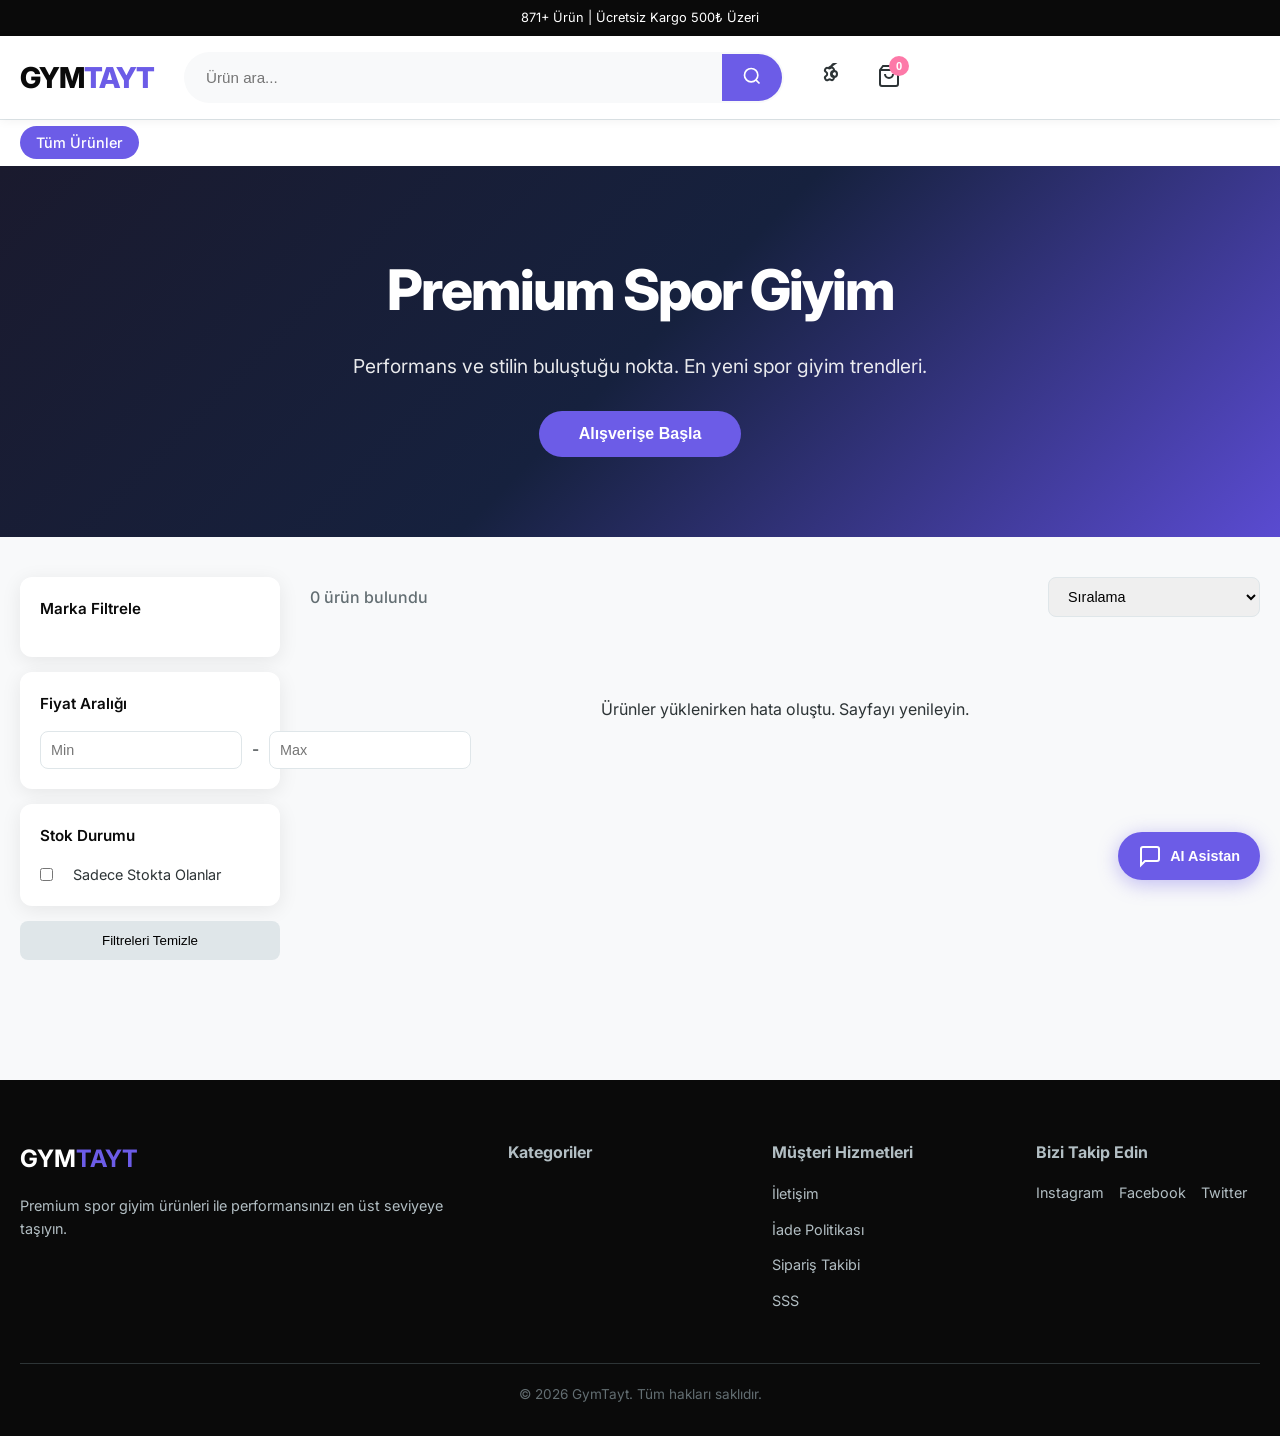
<file: index.html>
<!DOCTYPE html>
<html lang="tr">
<head>
    <meta charset="UTF-8">
    <meta name="viewport" content="width=device-width, initial-scale=1.0">
    <title>GymTayt - Spor Giyim Mağazası</title>
    <link rel="stylesheet" href="css/style.css">
    <link rel="preconnect" href="https://fonts.googleapis.com">
    <link href="https://fonts.googleapis.com/css2?family=Inter:wght@300;400;500;600;700;800&display=swap" rel="stylesheet">
</head>
<body>
    <header id="header">
        <div class="header-top">
            <div class="container">
                <span>871+ Ürün | Ücretsiz Kargo 500₺ Üzeri</span>
            </div>
        </div>
        <div class="header-main">
            <div class="container header-content">
                <div class="logo">
                    <a href="#" onclick="showHome(); return false;">GYM<span>TAYT</span></a>
                </div>
                <div class="search-bar">
                    <input type="text" id="searchInput" placeholder="Ürün ara..." oninput="handleSearch(this.value)">
                    <button onclick="handleSearch(document.getElementById('searchInput').value)">
                        <svg width="20" height="20" viewBox="0 0 24 24" fill="none" stroke="currentColor" stroke-width="2"><circle cx="11" cy="11" r="8"/><path d="m21 21-4.35-4.35"/></svg>
                    </button>
                </div>
                <div class="header-actions">
                    <a href="admin.html" class="action-btn" title="Admin Panel">
                        <svg width="24" height="24" viewBox="0 0 24 24" fill="none" stroke="currentColor" stroke-width="2"><path d="M12.22 2h-.44a2 2 0 00-2 2v.18a2 2 0 01-1 1.73l-.43.25a2 2 0 01-2 0l-.15-.08a2 2 0 00-2.73.73l-.22.38a2 2 0 00.73 2.73l.15.1a2 2 0 011 1.72v.51a2 2 0 01-1 1.74l-.15.09a2 2 0 00-.73 2.73l.22.38a2 2 0 002.73.73l.43-.25a2 2 0 012 0l.15.08a2 2 0 002.73-.73l.22-.39a2 2 0 00-.73-2.73l-.15-.09a2 2 0 01-1-1.74v-.47a2 2 0 011-1.74l.15-.09a2 2 0 00.73-2.73l-.22-.38a2 2 0 00-2.73-.73l-.43.25a2 2 0 01-2 0l-.15-.08z"/><circle cx="12" cy="12" r="3"/></svg>
                    </a>
                    <button class="action-btn" onclick="toggleCart()">
                        <svg width="24" height="24" viewBox="0 0 24 24" fill="none" stroke="currentColor" stroke-width="2"><path d="M6 2L3 6v14a2 2 0 002 2h14a2 2 0 002-2V6l-3-4z"/><line x1="3" y1="6" x2="21" y2="6"/><path d="M16 10a4 4 0 01-8 0"/></svg>
                        <span class="cart-count" id="cartCount">0</span>
                    </button>
                </div>
            </div>
        </div>
        <nav class="main-nav">
            <div class="container">
                <ul id="categoryNav">
                    <li class="active"><a href="#" onclick="filterByCategory('all'); return false;">Tüm Ürünler</a></li>
                </ul>
            </div>
        </nav>
    </header>

    <main id="mainContent">
        <section class="hero" id="heroSection">
            <div class="container">
                <div class="hero-content">
                    <h1>Premium Spor Giyim</h1>
                    <p>Performans ve stilin buluştuğu nokta. En yeni spor giyim trendleri.</p>
                    <button onclick="document.getElementById('productsSection').scrollIntoView({behavior:'smooth'})">Alışverişe Başla</button>
                </div>
            </div>
        </section>

        <section class="products-section" id="productsSection">
            <div class="container">
                <div class="products-layout">
                    <aside class="sidebar">
                        <div class="filter-group">
                            <h3>Marka Filtrele</h3>
                            <div id="brandFilters"></div>
                        </div>
                        <div class="filter-group">
                            <h3>Fiyat Aralığı</h3>
                            <div class="price-range">
                                <input type="number" id="minPrice" placeholder="Min" onchange="applyFilters()">
                                <span>-</span>
                                <input type="number" id="maxPrice" placeholder="Max" onchange="applyFilters()">
                            </div>
                        </div>
                        <div class="filter-group">
                            <h3>Stok Durumu</h3>
                            <label class="checkbox-label">
                                <input type="checkbox" id="inStockOnly" onchange="applyFilters()">
                                <span class="checkmark"></span>
                                Sadece Stokta Olanlar
                            </label>
                        </div>
                        <button class="clear-filters" onclick="clearFilters()">Filtreleri Temizle</button>
                    </aside>
                    <div class="products-area">
                        <div class="products-header">
                            <span id="productCountText">0 ürün bulundu</span>
                            <select id="sortSelect" onchange="applyFilters()">
                                <option value="default">Sıralama</option>
                                <option value="price-asc">Fiyat: Düşükten Yükseğe</option>
                                <option value="price-desc">Fiyat: Yüksekten Düşüğe</option>
                                <option value="name-asc">İsim: A-Z</option>
                                <option value="name-desc">İsim: Z-A</option>
                                <option value="discount">En Çok İndirim</option>
                            </select>
                        </div>
                        <div id="loadingSpinner" class="loading">
                            <div class="spinner"></div>
                            <p>Ürünler yükleniyor...</p>
                        </div>
                        <div id="productsGrid" class="products-grid"></div>
                    </div>
                </div>
            </div>
        </section>
    </main>

    <div id="productModal" class="modal">
        <div class="modal-content product-modal">
            <button class="close-modal" onclick="closeModal()">&times;</button>
            <div id="productDetail"></div>
        </div>
    </div>

    <div id="cartSidebar" class="cart-sidebar">
        <div class="cart-header">
            <h2>Sepetim</h2>
            <button onclick="toggleCart()">&times;</button>
        </div>
        <div id="cartItems" class="cart-items"></div>
        <div id="checkoutSection" class="checkout-section" style="display:none">
            <h3>Sipariş Bilgileri</h3>
            <div class="form-group"><label>Ad Soyad</label><input type="text" id="checkName" required></div>
            <div class="form-group"><label>Telefon</label><input type="tel" id="checkPhone" required></div>
            <div class="form-group"><label>E-posta</label><input type="email" id="checkEmail"></div>
            <div class="form-group"><label>Adres</label><textarea id="checkAddress" rows="3" required></textarea></div>
            <div class="form-group"><label>Sipariş Notu</label><textarea id="checkNote" rows="2"></textarea></div>
            <h4>Ödeme Yöntemi</h4>
            <div id="paymentMethods" class="payment-methods"></div>
            <div id="paymentInfoSection" class="payment-info-section" style="display:none"></div>
            <div class="checkout-actions">
                <button class="btn-back" onclick="showCartItems()"><svg width="16" height="16" viewBox="0 0 24 24" fill="none" stroke="currentColor" stroke-width="2"><path d="M19 12H5M12 19l-7-7 7-7"/></svg> Geri</button>
                <button class="btn-submit" onclick="completeOrder()">Siparişi Gönder</button>
            </div>
        </div>
        <div class="cart-footer" id="cartFooter">
            <div class="cart-total">
                <span>Toplam:</span>
                <span id="cartTotal">₺0.00</span>
            </div>
            <button class="checkout-btn" onclick="showCheckout()">Siparişi Tamamla</button>
        </div>
    </div>
    <div id="cartOverlay" class="cart-overlay" onclick="toggleCart()"></div>

    <footer>
        <div class="container">
            <div class="footer-content">
                <div class="footer-section">
                    <h3>GYM<span>TAYT</span></h3>
                    <p>Premium spor giyim ürünleri ile performansınızı en üst seviyeye taşıyın.</p>
                </div>
                <div class="footer-section">
                    <h4>Kategoriler</h4>
                    <ul id="footerCategories"></ul>
                </div>
                <div class="footer-section">
                    <h4>Müşteri Hizmetleri</h4>
                    <ul>
                        <li><a href="#">İletişim</a></li>
                        <li><a href="#">İade Politikası</a></li>
                        <li><a href="#">Sipariş Takibi</a></li>
                        <li><a href="#">SSS</a></li>
                    </ul>
                </div>
                <div class="footer-section">
                    <h4>Bizi Takip Edin</h4>
                    <div class="social-links">
                        <a href="#">Instagram</a>
                        <a href="#">Facebook</a>
                        <a href="#">Twitter</a>
                    </div>
                </div>
            </div>
            <div class="footer-bottom">
                <p>&copy; 2026 GymTayt. Tüm hakları saklıdır.</p>
            </div>
        </div>
    </footer>

    <div id="aiChatWidget" class="ai-chat-widget">
        <button id="aiChatToggle" class="ai-chat-toggle" onclick="toggleAiChat()">
            <svg width="24" height="24" viewBox="0 0 24 24" fill="none" stroke="currentColor" stroke-width="2"><path d="M21 15a2 2 0 0 1-2 2H7l-4 4V5a2 2 0 0 1 2-2h14a2 2 0 0 1 2 2z"/></svg>
            <span>AI Asistan</span>
        </button>
        <div id="aiChatWindow" class="ai-chat-window" style="display:none">
            <div class="ai-chat-header">
                <h4>AI Ürün Asistanı</h4>
                <button onclick="toggleAiChat()">&times;</button>
            </div>
            <div id="aiChatMessages" class="ai-chat-messages">
                <div class="ai-message">Merhaba! Size hangi ürünü bulabilirim? Spor tayt, atlet, veya başka bir şey mi arıyorsunuz?</div>
            </div>
            <div class="ai-chat-input">
                <input type="text" id="aiChatInput" placeholder="Mesajınızı yazın..." onkeydown="if(event.key==='Enter')sendAiMessage()">
                <button onclick="sendAiMessage()"><svg width="18" height="18" viewBox="0 0 24 24" fill="none" stroke="currentColor" stroke-width="2"><line x1="22" y1="2" x2="11" y2="13"/><polygon points="22 2 15 22 11 13 2 9 22 2"/></svg></button>
            </div>
        </div>
    </div>

    <script src="js/app.js"></script>
</body>
</html>
</file>
<file: css/style.css>
:root {
    --primary: #6c5ce7;
    --primary-dark: #5a4bd1;
    --secondary: #00cec9;
    --accent: #fd79a8;
    --dark: #0a0a0a;
    --dark-2: #1a1a2e;
    --dark-3: #16213e;
    --gray-1: #2d3436;
    --gray-2: #636e72;
    --gray-3: #b2bec3;
    --gray-4: #dfe6e9;
    --light: #f8f9fa;
    --white: #ffffff;
    --success: #00b894;
    --warning: #fdcb6e;
    --danger: #d63031;
    --radius: 12px;
    --radius-sm: 8px;
    --shadow: 0 4px 20px rgba(0,0,0,0.08);
    --shadow-lg: 0 10px 40px rgba(0,0,0,0.12);
    --transition: all 0.3s cubic-bezier(0.4, 0, 0.2, 1);
}

* { margin: 0; padding: 0; box-sizing: border-box; }

body {
    font-family: 'Inter', -apple-system, sans-serif;
    background: var(--light);
    color: var(--gray-1);
    line-height: 1.6;
}

.container {
    max-width: 1400px;
    margin: 0 auto;
    padding: 0 20px;
}

a { text-decoration: none; color: inherit; }

/* Header */
.header-top {
    background: var(--dark);
    color: var(--white);
    padding: 8px 0;
    font-size: 0.8rem;
    text-align: center;
}

.header-main {
    background: var(--white);
    padding: 16px 0;
    box-shadow: 0 2px 10px rgba(0,0,0,0.05);
    position: sticky;
    top: 0;
    z-index: 100;
}

.header-content {
    display: flex;
    align-items: center;
    gap: 30px;
}

.logo a {
    font-size: 1.8rem;
    font-weight: 800;
    color: var(--dark);
    letter-spacing: -1px;
}

.logo span { color: var(--primary); }

.search-bar {
    flex: 1;
    max-width: 600px;
    display: flex;
    background: var(--light);
    border-radius: 50px;
    overflow: hidden;
    border: 2px solid transparent;
    transition: var(--transition);
}

.search-bar:focus-within { border-color: var(--primary); }

.search-bar input {
    flex: 1;
    padding: 12px 20px;
    border: none;
    background: transparent;
    font-size: 0.95rem;
    outline: none;
}

.search-bar button {
    padding: 12px 20px;
    background: var(--primary);
    border: none;
    color: var(--white);
    cursor: pointer;
    transition: var(--transition);
}

.search-bar button:hover { background: var(--primary-dark); }

.header-actions { display: flex; align-items: center; gap: 15px; }

.action-btn {
    position: relative;
    background: none;
    border: none;
    cursor: pointer;
    padding: 8px;
    color: var(--gray-1);
    transition: var(--transition);
}

.action-btn:hover { color: var(--primary); }

.cart-count {
    position: absolute;
    top: 0;
    right: 0;
    background: var(--accent);
    color: var(--white);
    font-size: 0.7rem;
    font-weight: 700;
    width: 20px;
    height: 20px;
    border-radius: 50%;
    display: flex;
    align-items: center;
    justify-content: center;
}

.main-nav {
    background: var(--white);
    border-top: 1px solid var(--gray-4);
    padding: 0;
}

.main-nav ul {
    display: flex;
    gap: 5px;
    list-style: none;
    overflow-x: auto;
    padding: 10px 0;
}

.main-nav a {
    padding: 8px 16px;
    font-size: 0.9rem;
    font-weight: 500;
    color: var(--gray-2);
    border-radius: 50px;
    white-space: nowrap;
    transition: var(--transition);
}

.main-nav a:hover,
.main-nav li.active a {
    background: var(--primary);
    color: var(--white);
}

/* Hero */
.hero {
    background: linear-gradient(135deg, var(--dark-2) 0%, var(--dark-3) 50%, var(--primary-dark) 100%);
    padding: 80px 0;
    margin-bottom: 40px;
}

.hero-content {
    text-align: center;
    color: var(--white);
}

.hero h1 {
    font-size: 3.5rem;
    font-weight: 800;
    margin-bottom: 15px;
    letter-spacing: -2px;
}

.hero p {
    font-size: 1.2rem;
    opacity: 0.9;
    margin-bottom: 30px;
}

.hero button {
    padding: 14px 40px;
    background: var(--primary);
    color: var(--white);
    border: none;
    border-radius: 50px;
    font-size: 1rem;
    font-weight: 600;
    cursor: pointer;
    transition: var(--transition);
}

.hero button:hover {
    background: var(--white);
    color: var(--primary);
    transform: translateY(-2px);
}

/* Products Layout */
.products-layout {
    display: grid;
    grid-template-columns: 260px 1fr;
    gap: 30px;
    padding-bottom: 60px;
}

/* Sidebar */
.sidebar {
    position: sticky;
    top: 120px;
    height: fit-content;
}

.filter-group {
    background: var(--white);
    padding: 20px;
    border-radius: var(--radius);
    margin-bottom: 15px;
    box-shadow: var(--shadow);
}

.filter-group h3 {
    font-size: 0.95rem;
    font-weight: 600;
    margin-bottom: 15px;
    color: var(--dark);
}

.brand-filter {
    display: flex;
    align-items: center;
    gap: 10px;
    padding: 8px 0;
    cursor: pointer;
    font-size: 0.9rem;
}

.brand-filter input[type="checkbox"] {
    accent-color: var(--primary);
    width: 16px;
    height: 16px;
}

.price-range {
    display: flex;
    align-items: center;
    gap: 10px;
}

.price-range input {
    flex: 1;
    padding: 10px;
    border: 1px solid var(--gray-4);
    border-radius: var(--radius-sm);
    font-size: 0.9rem;
    outline: none;
}

.price-range input:focus { border-color: var(--primary); }

.checkbox-label {
    display: flex;
    align-items: center;
    gap: 10px;
    cursor: pointer;
    font-size: 0.9rem;
}

.clear-filters {
    width: 100%;
    padding: 12px;
    background: var(--gray-4);
    border: none;
    border-radius: var(--radius-sm);
    cursor: pointer;
    font-weight: 500;
    transition: var(--transition);
}

.clear-filters:hover {
    background: var(--danger);
    color: var(--white);
}

/* Products Area */
.products-header {
    display: flex;
    justify-content: space-between;
    align-items: center;
    margin-bottom: 20px;
}

.products-header span {
    font-weight: 500;
    color: var(--gray-2);
}

.products-header select {
    padding: 10px 15px;
    border: 1px solid var(--gray-4);
    border-radius: var(--radius-sm);
    font-size: 0.9rem;
    outline: none;
    cursor: pointer;
}

/* Products Grid */
.products-grid {
    display: grid;
    grid-template-columns: repeat(auto-fill, minmax(280px, 1fr));
    gap: 25px;
}

.product-card {
    background: var(--white);
    border-radius: var(--radius);
    overflow: hidden;
    box-shadow: var(--shadow);
    transition: var(--transition);
    cursor: pointer;
}

.product-card:hover {
    transform: translateY(-5px);
    box-shadow: var(--shadow-lg);
}

.product-image {
    position: relative;
    padding-top: 120%;
    overflow: hidden;
    background: var(--gray-4);
}

.product-image img {
    position: absolute;
    top: 0;
    left: 0;
    width: 100%;
    height: 100%;
    object-fit: cover;
    transition: var(--transition);
}

.product-card:hover .product-image img { transform: scale(1.05); }

.product-badge {
    position: absolute;
    top: 10px;
    left: 10px;
    padding: 5px 12px;
    border-radius: 50px;
    font-size: 0.75rem;
    font-weight: 600;
    color: var(--white);
    z-index: 2;
}

.badge-sale { background: var(--danger); }
.badge-new { background: var(--success); }
.badge-out { background: var(--gray-2); }

.product-info {
    padding: 15px;
}

.product-brand {
    font-size: 0.8rem;
    color: var(--primary);
    font-weight: 600;
    text-transform: uppercase;
    letter-spacing: 0.5px;
}

.product-name {
    font-size: 0.95rem;
    font-weight: 500;
    margin: 8px 0;
    display: -webkit-box;
    -webkit-line-clamp: 2;
    -webkit-box-orient: vertical;
    overflow: hidden;
    line-height: 1.4;
}

.product-price {
    display: flex;
    align-items: center;
    gap: 10px;
    margin-top: 10px;
}

.current-price {
    font-size: 1.2rem;
    font-weight: 700;
    color: var(--dark);
}

.original-price {
    font-size: 0.9rem;
    color: var(--gray-3);
    text-decoration: line-through;
}

.discount-percent {
    font-size: 0.8rem;
    color: var(--danger);
    font-weight: 600;
}

.product-colors {
    display: flex;
    gap: 6px;
    margin-top: 10px;
    flex-wrap: wrap;
}

.color-dot {
    width: 18px;
    height: 18px;
    border-radius: 50%;
    border: 2px solid var(--gray-4);
}

/* Loading */
.loading {
    text-align: center;
    padding: 60px;
}

.spinner {
    width: 50px;
    height: 50px;
    border: 4px solid var(--gray-4);
    border-top-color: var(--primary);
    border-radius: 50%;
    animation: spin 1s linear infinite;
    margin: 0 auto 20px;
}

@keyframes spin { to { transform: rotate(360deg); } }

@keyframes slideIn {
    from { transform: translateX(100%); opacity: 0; }
    to { transform: translateX(0); opacity: 1; }
}

/* Modal */
.modal {
    display: none;
    position: fixed;
    top: 0;
    left: 0;
    width: 100%;
    height: 100%;
    background: rgba(0,0,0,0.6);
    z-index: 1000;
    overflow-y: auto;
    padding: 40px 20px;
}

.modal.active { display: flex; justify-content: center; align-items: flex-start; }

.modal-content {
    background: var(--white);
    border-radius: var(--radius);
    max-width: 1000px;
    width: 100%;
    position: relative;
    margin: auto;
}

.close-modal {
    position: absolute;
    top: 15px;
    right: 15px;
    width: 36px;
    height: 36px;
    background: var(--light);
    border: none;
    border-radius: 50%;
    font-size: 1.5rem;
    cursor: pointer;
    z-index: 10;
    display: flex;
    align-items: center;
    justify-content: center;
    transition: var(--transition);
}

.close-modal:hover {
    background: var(--danger);
    color: var(--white);
}

.product-detail {
    display: grid;
    grid-template-columns: 1fr 1fr;
    gap: 40px;
    padding: 40px;
}

.product-gallery {
    position: relative;
}

.main-image {
    width: 100%;
    border-radius: var(--radius);
    aspect-ratio: 3/4;
    object-fit: cover;
}

.gallery-thumbs {
    display: flex;
    gap: 10px;
    margin-top: 15px;
    overflow-x: auto;
}

.gallery-thumbs img {
    width: 80px;
    height: 80px;
    object-fit: cover;
    border-radius: var(--radius-sm);
    cursor: pointer;
    border: 2px solid transparent;
    transition: var(--transition);
}

.gallery-thumbs img:hover,
.gallery-thumbs img.active { border-color: var(--primary); }

.detail-info h1 {
    font-size: 1.6rem;
    font-weight: 700;
    margin-bottom: 10px;
    line-height: 1.3;
}

.detail-brand {
    color: var(--primary);
    font-weight: 600;
    text-transform: uppercase;
    font-size: 0.9rem;
    margin-bottom: 15px;
}

.detail-prices {
    display: flex;
    align-items: center;
    gap: 15px;
    margin-bottom: 20px;
}

.detail-current-price {
    font-size: 2rem;
    font-weight: 800;
    color: var(--dark);
}

.detail-original-price {
    font-size: 1.2rem;
    color: var(--gray-3);
    text-decoration: line-through;
}

.detail-stock {
    padding: 8px 16px;
    border-radius: 50px;
    font-size: 0.85rem;
    font-weight: 600;
}

.stock-in {
    background: rgba(0,184,148,0.1);
    color: var(--success);
}

.stock-out {
    background: rgba(214,48,49,0.1);
    color: var(--danger);
}

.variant-section {
    margin-bottom: 20px;
}

.variant-section h4 {
    font-size: 0.9rem;
    margin-bottom: 10px;
}

.variant-options {
    display: flex;
    gap: 10px;
    flex-wrap: wrap;
}

.variant-btn {
    padding: 10px 20px;
    border: 2px solid var(--gray-4);
    background: var(--white);
    border-radius: var(--radius-sm);
    cursor: pointer;
    font-weight: 500;
    transition: var(--transition);
}

.variant-btn:hover { border-color: var(--primary); }
.variant-btn.active {
    border-color: var(--primary);
    background: var(--primary);
    color: var(--white);
}

.variant-btn.disabled {
    opacity: 0.4;
    cursor: not-allowed;
}

.add-to-cart-btn {
    width: 100%;
    padding: 16px;
    background: var(--primary);
    color: var(--white);
    border: none;
    border-radius: var(--radius);
    font-size: 1rem;
    font-weight: 600;
    cursor: pointer;
    transition: var(--transition);
    margin-top: 20px;
}

.add-to-cart-btn:hover { background: var(--primary-dark); }
.add-to-cart-btn:disabled {
    background: var(--gray-3);
    cursor: not-allowed;
}

.detail-description {
    margin-top: 20px;
    padding-top: 20px;
    border-top: 1px solid var(--gray-4);
}

.detail-description h4 {
    margin-bottom: 10px;
}

.detail-description p {
    color: var(--gray-2);
    font-size: 0.9rem;
    line-height: 1.7;
}

/* Cart Sidebar */
.cart-sidebar {
    position: fixed;
    top: 0;
    right: -450px;
    width: 420px;
    max-width: 90vw;
    height: 100vh;
    background: var(--white);
    z-index: 1001;
    transition: var(--transition);
    display: flex;
    flex-direction: column;
}

.cart-sidebar.active { right: 0; }

.cart-overlay {
    position: fixed;
    top: 0;
    left: 0;
    width: 100%;
    height: 100%;
    background: rgba(0,0,0,0.5);
    z-index: 1000;
    opacity: 0;
    visibility: hidden;
    transition: var(--transition);
}

.cart-overlay.active { opacity: 1; visibility: visible; }

.cart-header {
    display: flex;
    justify-content: space-between;
    align-items: center;
    padding: 20px;
    border-bottom: 1px solid var(--gray-4);
}

.cart-header h2 { font-size: 1.3rem; }

.cart-header button {
    background: none;
    border: none;
    font-size: 1.8rem;
    cursor: pointer;
    color: var(--gray-2);
}

.cart-items {
    flex: 1;
    overflow-y: auto;
    padding: 20px;
}

.cart-item {
    display: flex;
    gap: 15px;
    padding: 15px 0;
    border-bottom: 1px solid var(--gray-4);
}

.cart-item-image {
    width: 80px;
    height: 80px;
    border-radius: var(--radius-sm);
    object-fit: cover;
}

.cart-item-details { flex: 1; }

.cart-item-name {
    font-size: 0.9rem;
    font-weight: 500;
    margin-bottom: 5px;
}

.cart-item-variant {
    font-size: 0.8rem;
    color: var(--gray-2);
    margin-bottom: 10px;
}

.cart-item-bottom {
    display: flex;
    justify-content: space-between;
    align-items: center;
}

.quantity-controls {
    display: flex;
    align-items: center;
    gap: 10px;
}

.quantity-controls button {
    width: 28px;
    height: 28px;
    border: 1px solid var(--gray-4);
    background: var(--white);
    border-radius: 50%;
    cursor: pointer;
    font-size: 1rem;
    display: flex;
    align-items: center;
    justify-content: center;
}

.cart-item-price {
    font-weight: 600;
}

.remove-item {
    background: none;
    border: none;
    color: var(--danger);
    cursor: pointer;
    font-size: 0.8rem;
    margin-left: 10px;
}

.cart-empty {
    text-align: center;
    padding: 40px;
    color: var(--gray-2);
}

.cart-footer {
    padding: 20px;
    border-top: 1px solid var(--gray-4);
}

.cart-total {
    display: flex;
    justify-content: space-between;
    font-size: 1.2rem;
    font-weight: 700;
    margin-bottom: 15px;
}

.checkout-btn {
    width: 100%;
    padding: 16px;
    background: var(--success);
    color: var(--white);
    border: none;
    border-radius: var(--radius);
    font-size: 1rem;
    font-weight: 600;
    cursor: pointer;
    transition: var(--transition);
}

.checkout-btn:hover { opacity: 0.9; }

/* Footer */
footer {
    background: var(--dark);
    color: var(--white);
    padding: 60px 0 30px;
    margin-top: 60px;
}

.footer-content {
    display: grid;
    grid-template-columns: 2fr 1fr 1fr 1fr;
    gap: 40px;
    margin-bottom: 40px;
}

.footer-section h3 {
    font-size: 1.5rem;
    margin-bottom: 15px;
}

.footer-section h3 span { color: var(--primary); }

.footer-section h4 {
    font-size: 1rem;
    margin-bottom: 15px;
    color: var(--gray-3);
}

.footer-section p {
    color: var(--gray-3);
    font-size: 0.9rem;
}

.footer-section ul {
    list-style: none;
}

.footer-section li {
    margin-bottom: 10px;
}

.footer-section a {
    color: var(--gray-3);
    font-size: 0.9rem;
    transition: var(--transition);
}

.footer-section a:hover { color: var(--primary); }

.social-links {
    display: flex;
    gap: 15px;
}

.footer-bottom {
    border-top: 1px solid var(--gray-1);
    padding-top: 20px;
    text-align: center;
    color: var(--gray-2);
    font-size: 0.85rem;
}

/* Responsive */
@media (max-width: 1024px) {
    .products-layout {
        grid-template-columns: 220px 1fr;
        gap: 20px;
    }
    .product-detail {
        grid-template-columns: 1fr;
        padding: 20px;
    }
}

@media (max-width: 768px) {
    .header-content { flex-wrap: wrap; gap: 15px; }
    .search-bar { order: 3; max-width: 100%; flex-basis: 100%; }
    .hero h1 { font-size: 2.2rem; }
    .products-layout { grid-template-columns: 1fr; }
    .sidebar { position: static; }
    .products-grid { grid-template-columns: repeat(auto-fill, minmax(200px, 1fr)); }
    .footer-content { grid-template-columns: 1fr 1fr; }
}

@media (max-width: 480px) {
    .products-grid { grid-template-columns: 1fr 1fr; gap: 15px; }
    .hero { padding: 50px 0; }
    .hero h1 { font-size: 1.8rem; }
    .footer-content { grid-template-columns: 1fr; }
}

/* Checkout Section */
.checkout-section {
    padding: 20px;
    overflow-y: auto;
    flex: 1;
}
.checkout-section h3 {
    font-size: 1.1rem;
    margin-bottom: 15px;
    padding-bottom: 10px;
    border-bottom: 1px solid var(--gray-4);
}
.checkout-section h4 {
    font-size: 0.95rem;
    margin: 15px 0 10px;
}
.checkout-section .form-group {
    margin-bottom: 12px;
}
.checkout-section .form-group label {
    display: block;
    font-size: 0.85rem;
    font-weight: 500;
    margin-bottom: 5px;
    color: var(--gray-2);
}
.checkout-section .form-group input,
.checkout-section .form-group textarea {
    width: 100%;
    padding: 10px;
    border: 1px solid var(--gray-4);
    border-radius: var(--radius-sm);
    font-size: 0.9rem;
    outline: none;
}
.checkout-section .form-group input:focus,
.checkout-section .form-group textarea:focus {
    border-color: var(--primary);
}
.payment-methods {
    display: flex;
    flex-direction: column;
    gap: 10px;
    margin-bottom: 15px;
}
.payment-method-option {
    display: flex;
    align-items: center;
    gap: 10px;
    padding: 12px;
    border: 2px solid var(--gray-4);
    border-radius: var(--radius-sm);
    cursor: pointer;
    transition: var(--transition);
}
.payment-method-option:hover,
.payment-method-option.selected {
    border-color: var(--primary);
    background: rgba(108, 92, 231, 0.05);
}
.payment-method-option input[type="radio"] {
    accent-color: var(--primary);
}
.payment-method-option svg {
    width: 20px;
    height: 20px;
    color: var(--primary);
}
.payment-method-option span {
    font-size: 0.9rem;
    font-weight: 500;
}
.payment-info-section {
    margin-bottom: 15px;
    padding: 15px;
    background: var(--light);
    border-radius: var(--radius-sm);
}
.payment-info-section h4 {
    margin: 0 0 10px;
    font-size: 0.95rem;
}
.bank-info-note {
    font-size: 0.85rem;
    color: var(--gray-2);
    margin-bottom: 15px;
}
.bank-info-card {
    background: var(--white);
    border: 1px solid var(--gray-4);
    border-radius: var(--radius-sm);
    padding: 12px;
    margin-bottom: 10px;
}
.bank-info-card.info {
    border-color: var(--primary);
    background: rgba(108, 92, 231, 0.05);
}
.bank-info-card.warning {
    border-color: var(--warning);
    background: rgba(253, 203, 110, 0.05);
}
.bank-name {
    font-weight: 700;
    font-size: 0.95rem;
    margin-bottom: 8px;
    color: var(--dark);
}
.bank-detail {
    font-size: 0.85rem;
    margin-bottom: 5px;
    display: flex;
    align-items: center;
    gap: 8px;
    flex-wrap: wrap;
}
.bank-detail span:first-child {
    color: var(--gray-2);
    font-weight: 500;
}
.bank-iban {
    font-family: monospace;
    font-size: 0.9rem;
    font-weight: 600;
}
.btn-copy {
    padding: 4px 10px;
    background: var(--primary);
    color: var(--white);
    border: none;
    border-radius: 4px;
    font-size: 0.75rem;
    cursor: pointer;
    transition: var(--transition);
}
.btn-copy:hover {
    background: var(--primary-dark);
}
.receipt-preview {
    max-width: 200px;
    max-height: 200px;
    border-radius: var(--radius-sm);
    margin-top: 10px;
    border: 1px solid var(--gray-4);
}
.checkout-actions {
    display: flex;
    gap: 10px;
    margin-top: 15px;
}
.btn-back,
.btn-submit {
    flex: 1;
    padding: 12px;
    border: none;
    border-radius: var(--radius-sm);
    font-size: 0.9rem;
    font-weight: 600;
    cursor: pointer;
    display: flex;
    align-items: center;
    justify-content: center;
    gap: 8px;
    transition: var(--transition);
}
.btn-back {
    background: var(--gray-4);
    color: var(--gray-1);
}
.btn-back:hover {
    background: var(--gray-3);
}
.btn-submit {
    background: var(--success);
    color: var(--white);
}
.btn-submit:hover {
    opacity: 0.9;
}

/* AI Chat Widget */
.ai-chat-widget {
    position: fixed;
    bottom: 20px;
    right: 20px;
    z-index: 999;
}
.ai-chat-toggle {
    display: flex;
    align-items: center;
    gap: 8px;
    padding: 12px 20px;
    background: var(--primary);
    color: var(--white);
    border: none;
    border-radius: 50px;
    font-size: 0.9rem;
    font-weight: 600;
    cursor: pointer;
    box-shadow: 0 4px 20px rgba(108, 92, 231, 0.4);
    transition: var(--transition);
}
.ai-chat-toggle:hover {
    transform: translateY(-2px);
    box-shadow: 0 6px 25px rgba(108, 92, 231, 0.5);
}
.ai-chat-window {
    position: absolute;
    bottom: 60px;
    right: 0;
    width: 350px;
    max-width: 90vw;
    height: 500px;
    max-height: 80vh;
    background: var(--white);
    border-radius: var(--radius);
    box-shadow: var(--shadow-lg);
    display: flex;
    flex-direction: column;
    overflow: hidden;
}
.ai-chat-header {
    display: flex;
    justify-content: space-between;
    align-items: center;
    padding: 15px;
    background: var(--primary);
    color: var(--white);
}
.ai-chat-header h4 {
    font-size: 0.95rem;
}
.ai-chat-header button {
    background: none;
    border: none;
    color: var(--white);
    font-size: 1.5rem;
    cursor: pointer;
}
.ai-chat-messages {
    flex: 1;
    overflow-y: auto;
    padding: 15px;
    display: flex;
    flex-direction: column;
    gap: 10px;
}
.ai-message,
.user-message {
    max-width: 85%;
    padding: 10px 14px;
    border-radius: 12px;
    font-size: 0.9rem;
    line-height: 1.5;
}
.ai-message {
    background: var(--light);
    color: var(--gray-1);
    align-self: flex-start;
    border-bottom-left-radius: 4px;
}
.user-message {
    background: var(--primary);
    color: var(--white);
    align-self: flex-end;
    border-bottom-right-radius: 4px;
}
.ai-message .product-suggestion {
    display: block;
    margin-top: 8px;
    padding: 8px;
    background: var(--white);
    border: 1px solid var(--gray-4);
    border-radius: var(--radius-sm);
    cursor: pointer;
    transition: var(--transition);
}
.ai-message .product-suggestion:hover {
    border-color: var(--primary);
    background: rgba(108, 92, 231, 0.05);
}
.ai-message .product-suggestion strong {
    display: block;
    font-size: 0.85rem;
}
.ai-message .product-suggestion small {
    color: var(--gray-2);
}
.ai-chat-input {
    display: flex;
    gap: 8px;
    padding: 12px;
    border-top: 1px solid var(--gray-4);
}
.ai-chat-input input {
    flex: 1;
    padding: 10px;
    border: 1px solid var(--gray-4);
    border-radius: 50px;
    font-size: 0.9rem;
    outline: none;
}
.ai-chat-input input:focus {
    border-color: var(--primary);
}
.ai-chat-input button {
    width: 36px;
    height: 36px;
    background: var(--primary);
    border: none;
    border-radius: 50%;
    color: var(--white);
    cursor: pointer;
    display: flex;
    align-items: center;
    justify-content: center;
    transition: var(--transition);
}
.ai-chat-input button:hover {
    background: var(--primary-dark);
}

/* XML Format Options */
.xml-format-options {
    display: grid;
    grid-template-columns: repeat(auto-fill, minmax(220px, 1fr));
    gap: 15px;
    margin-bottom: 15px;
}
.xml-option-card {
    display: flex;
    align-items: flex-start;
    gap: 12px;
    padding: 15px;
    border: 2px solid var(--gray-4);
    border-radius: var(--radius);
    cursor: pointer;
    transition: var(--transition);
}
.xml-option-card:hover,
.xml-option-card:has(input:checked) {
    border-color: var(--primary);
    background: rgba(108, 92, 231, 0.05);
}
.xml-option-card input[type="radio"] {
    margin-top: 3px;
    accent-color: var(--primary);
}
.xml-option-content strong {
    display: block;
    font-size: 0.9rem;
    margin-bottom: 4px;
}
.xml-option-content span {
    font-size: 0.8rem;
    color: var(--gray-2);
    line-height: 1.4;
}
.settings-desc {
    font-size: 0.85rem;
    color: var(--gray-2);
    margin-bottom: 15px;
}

/* Payment Options */
.payment-options {
    display: grid;
    grid-template-columns: repeat(auto-fill, minmax(220px, 1fr));
    gap: 15px;
    margin-bottom: 15px;
}
.payment-option {
    display: flex;
    align-items: flex-start;
    gap: 12px;
    padding: 15px;
    border: 2px solid var(--gray-4);
    border-radius: var(--radius);
    cursor: pointer;
    transition: var(--transition);
}
.payment-option:hover,
.payment-option:has(input:checked) {
    border-color: var(--success);
    background: rgba(0, 184, 148, 0.05);
}
.payment-option input[type="checkbox"] {
    margin-top: 3px;
    accent-color: var(--success);
}
.payment-content {
    display: flex;
    align-items: flex-start;
    gap: 10px;
}
.payment-content svg {
    color: var(--success);
    flex-shrink: 0;
}
.payment-content strong {
    display: block;
    font-size: 0.9rem;
    margin-bottom: 4px;
}
.payment-content span {
    font-size: 0.8rem;
    color: var(--gray-2);
}

@media (max-width: 768px) {
    .ai-chat-window {
        width: 100vw;
        height: 100vh;
        max-width: 100vw;
        max-height: 100vh;
        position: fixed;
        bottom: 0;
        right: 0;
        border-radius: 0;
    }
    .ai-chat-toggle span {
        display: none;
    }
    .xml-format-options {
        grid-template-columns: 1fr;
    }
    .payment-options {
        grid-template-columns: 1fr;
    }
}
</file>
